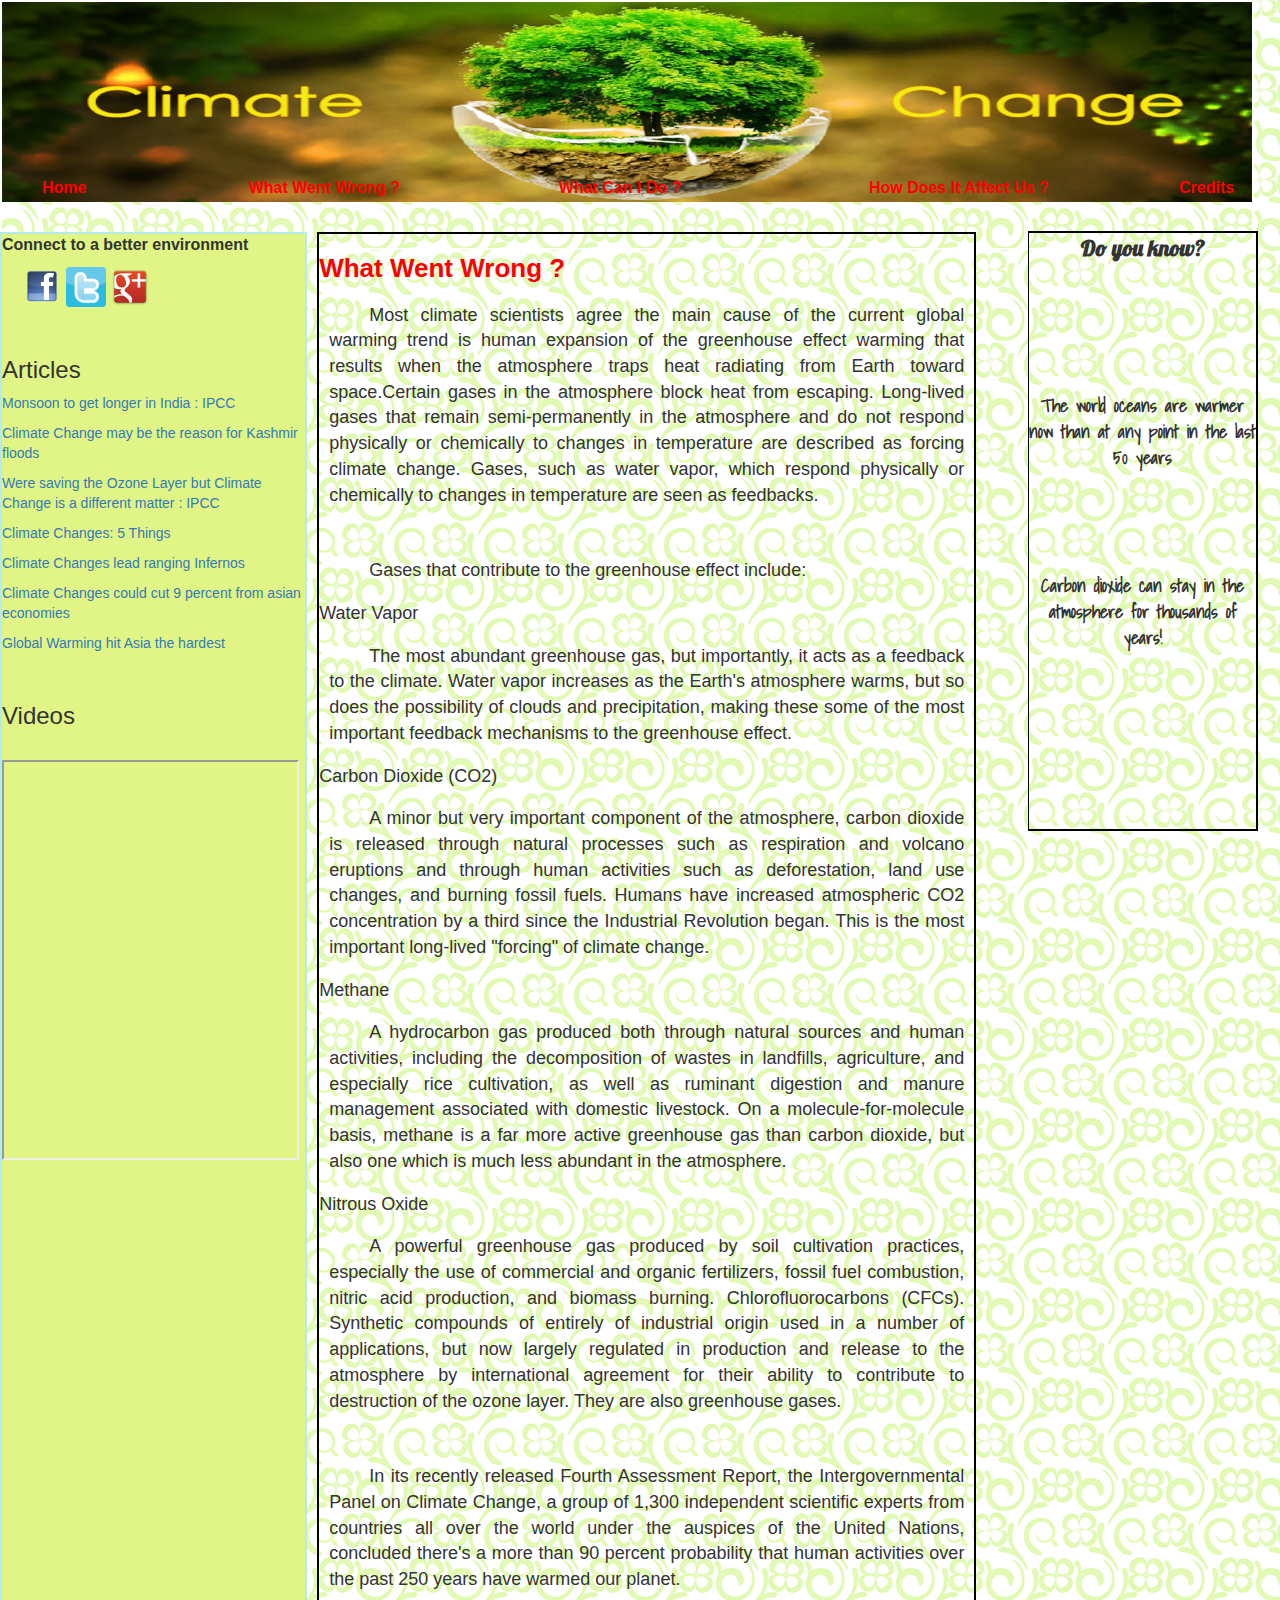
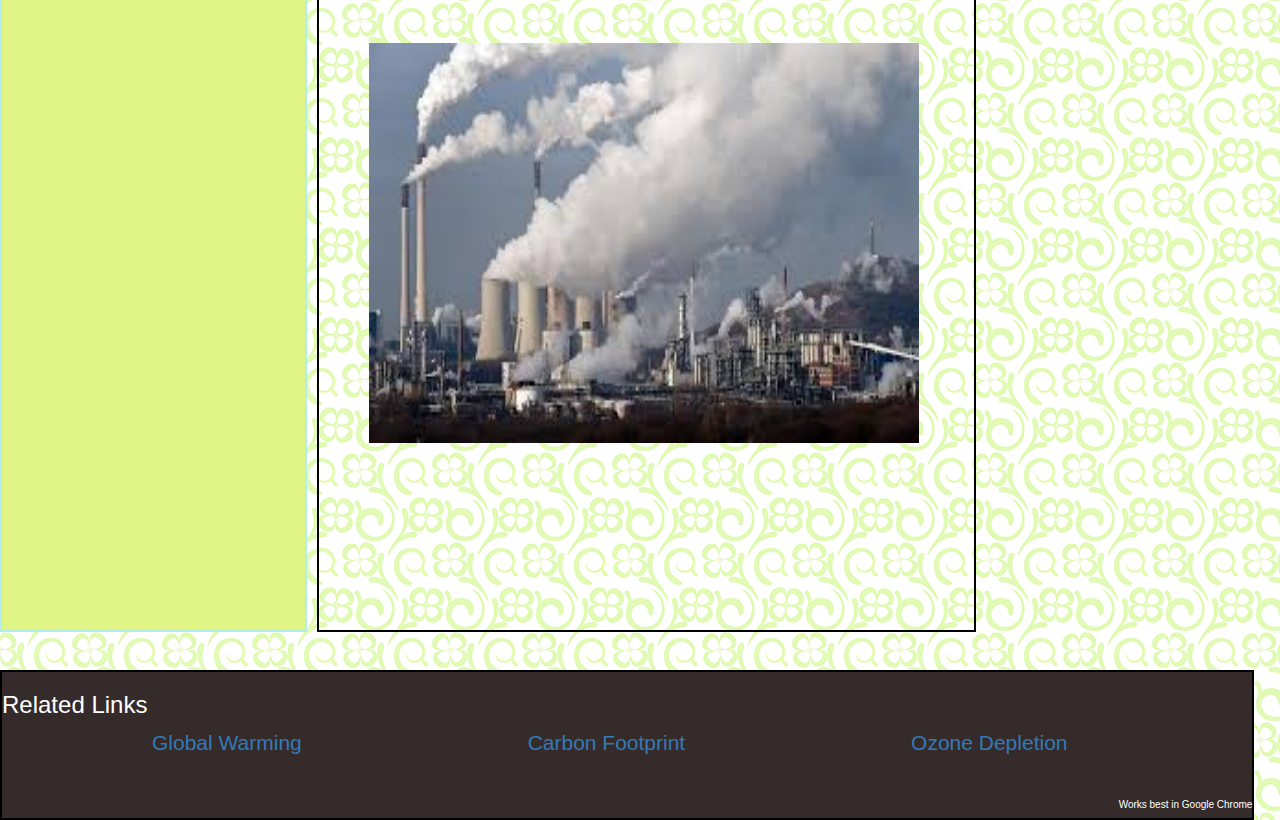
<file: causes-final.html>
<html>
<head>
<title>Home</title>
<link href='http://fonts.googleapis.com/css?family=Open+Sans:400;300' rel='stylesheet' type='text/css'>
<link href='http://fonts.googleapis.com/css?family=Roboto' rel='stylesheet' type='text/css'>
<link href='http://fonts.googleapis.com/css?family=Oswald:400,300' rel='stylesheet'>
<link href='http://fonts.googleapis.com/css?family=Lobster' rel='stylesheet' type='text/css'>
<link href='http://fonts.googleapis.com/css?family=Shadows Into Light' rel='stylesheet' type='text/css'>
<link rel="stylesheet" type="text/css" href="stylesheet.css"</head>
<link rel="stylesheet" href="https://maxcdn.bootstrapcdn.com/bootstrap/3.2.0/css/bootstrap.min.css">

<body background="pattern.png">


    <div class="header">
    	<img src="headerfinal.jpg" width="100%" height="250px" />
    	<nav class="row">
        	<ul type="none">
                <li ><div class="col-md-2">
                    <a href="index.html">Home</a></div></li>
                <li><div class="col-md-3">
                    <a href="causes-final.html">What Went Wrong ?</a></div></li>
                <li ><div class="col-md-3">
                    <a href="what_can_i_do-final.html"><strong>What Can I Do ?</strong></a></div></li>
                <li ><div class="col-md-3">
                    <a href="effects-final.html">How Does It Affect Us ?</a></div></li>
                <li><div class="col-md-1">
                    <a href="credits-final.html">Credits</a></div></li>
            </ul>
        </nav>
    </div>

    <div class="left-block">
		<p style="font-size:16px"><b>Connect to a better environment</b></p>
        <p class="social">
        	<a href="https://www.facebook.com/climatereality/">
            <img src="fb.png" />
            </a>
            <a href="https://www.twitter.com/climatechange/">
            <img src="twitter.png " height="35px" width="35px"/>
            </a>
            <a href="https://plus.google.com/communities/103573721476890866382?hl=EN">
            <img src="g+.png" />
            </a>
         </p>
        <br>
        <br>
        <h3> Articles </h3>
        <p><a href="https://timesofindia.indiatimes.com/home/environment/global-warming/Monsoon-to-get-longer-in-India-IPCC/articleshow/23375718.cms"> Monsoon to get longer in India : IPCC </a></p>
         <p><a href="https://www.thehindu.com/news/national/climate-change-may-have-caused-kashmir-floods-centre-for-science-and-environment/article6397920.ece"> Climate Change may be the reason for Kashmir floods </a></p>
         
          <p><a href="https://www.telegraph.co.uk/earth/environment/climatechange/11077491/Were-saving-the-ozone-layer-but-climate-change-is-a-different-matter.html">Were saving the Ozone Layer but Climate Change is a different matter : IPCC </a></p>
          <p><a href="https://edition.cnn.com/2013/09/27/world/climate-change-5-things/">Climate Changes: 5 Things </a></p>
          <p><a href="https://www.dailymail.co.uk/sciencetech/article-2748168/Climate-change-lead-raging-infernos-Europe-Scientists-predict-200-rise-forest-fires-2090.html">Climate Changes lead ranging Infernos</a></p>
          <p><a href="http://washingtonexaminer.com/climate-change-could-cut-9-percent-from-south-asian-economies-study-says/article/2552167">Climate Changes could cut 9 percent from asian economies </a></p>
          <p><a href="http://www.theguardian.com/environment/2014/mar/22/global-warming-hit-asia-hardest">Global Warming hit Asia the hardest </a></p>
          <br>
          <h3>Videos</h3>
          <br>
          
          <iframe  src="http://www.youtube.com/embed/VTfgNFz1DBM" height="400px" width="98% frameborder="0" allowfullscreen>
          </iframe>
          <br>
          <br>
           <iframe height="400px" width="98%" 
           src="http://www.youtube.com/embed/_EWOrZQ3L-c" frameborder="0" allowfullscreen >
          </iframe>
        
    </div>


    
		
		<div class="content">
<h1>What Went Wrong ?</h1>

<p>
Most climate scientists agree the main cause of the current global warming trend is human expansion of the greenhouse effect warming that results when the atmosphere traps heat radiating from Earth toward space.Certain gases in the atmosphere block heat from escaping. Long-lived gases that remain semi-permanently in the atmosphere and do not respond physically or chemically to changes in temperature are described as forcing climate change. Gases, such as water vapor, which respond physically or chemically to changes in temperature are seen as feedbacks.
</p>
<br>
<p>
Gases that contribute to the greenhouse effect include:

</p>


<h4> Water Vapor </h4> 
<p>The most abundant greenhouse gas, but importantly, it acts as a feedback to the climate. Water vapor increases as the Earth's atmosphere warms, but so does the possibility of clouds and precipitation, making these some of the most important feedback mechanisms to the greenhouse effect.
</p>


<h4>
Carbon Dioxide (CO2) 
</h4>
<p>
A minor but very important component of the atmosphere, carbon dioxide is released through natural processes such as respiration and volcano eruptions and through human activities such as deforestation, land use changes, and burning fossil fuels. Humans have increased atmospheric CO2 concentration by a third since the Industrial Revolution began. This is the most important long-lived "forcing" of climate change.
</p>
<h4>
Methane 
</h4>
<p>
A hydrocarbon gas produced both through natural sources and human activities, including the decomposition of wastes in landfills, agriculture, and especially rice cultivation, as well as ruminant digestion and manure management associated with domestic livestock. On a molecule-for-molecule basis, methane is a far more active greenhouse gas than carbon dioxide, but also one which is much less abundant in the atmosphere.
</p>

<h4>Nitrous Oxide
</h4> 
<p>A powerful greenhouse gas produced by soil cultivation practices, especially the use of commercial and organic fertilizers, fossil fuel combustion, nitric acid production, and biomass burning.
Chlorofluorocarbons (CFCs). Synthetic compounds of entirely of industrial origin used in a number of applications, but now largely regulated in production and release to the atmosphere by international agreement for their ability to contribute to destruction of the ozone layer. They are also greenhouse gases.
</p>
<br>
<p>
In its recently released Fourth Assessment Report, the Intergovernmental Panel on Climate Change, a group of 1,300 independent scientific experts from countries all over the world under the auspices of the United Nations, concluded there's a more than 90 percent probability that human activities over the past 250 years have warmed our planet.
</p>

<br>

<p><img src="cause.jpg" height="400px" width="550px"/></p>


</div>

<div class="doyouknow">
	<span>Do you know?</span>
    <br>
    <br>
    <br>
    <br>
    <br>
    <br>
    
   The world oceans are warmer now than at any point in the last 50 years


	<br>
    <br>
    <br>
    <br>
    <br>
    
  Carbon dioxide can stay in the atmosphere for thousands of years!
	
    

	    
    
    
</div>
    
	

    <div class="footer">
    	<h3>Related Links</h3>
        <ul type="none">
        <li><a href="http://en.wikipedia.org/wiki/Global_warming">Global Warming</a></li>
        <li><a href="http://en.wikipedia.org/wiki/Carbon_footprint">Carbon Footprint</a></li>
        <li><a href="http://en.wikipedia.org/wiki/Ozone_depletion">Ozone Depletion</a></li>
        </ul>
         <br>
        <p style=" text-align:right; font-size:10px ">Works best in Google Chrome</p>
    </div>


</body>
</html>
</file>
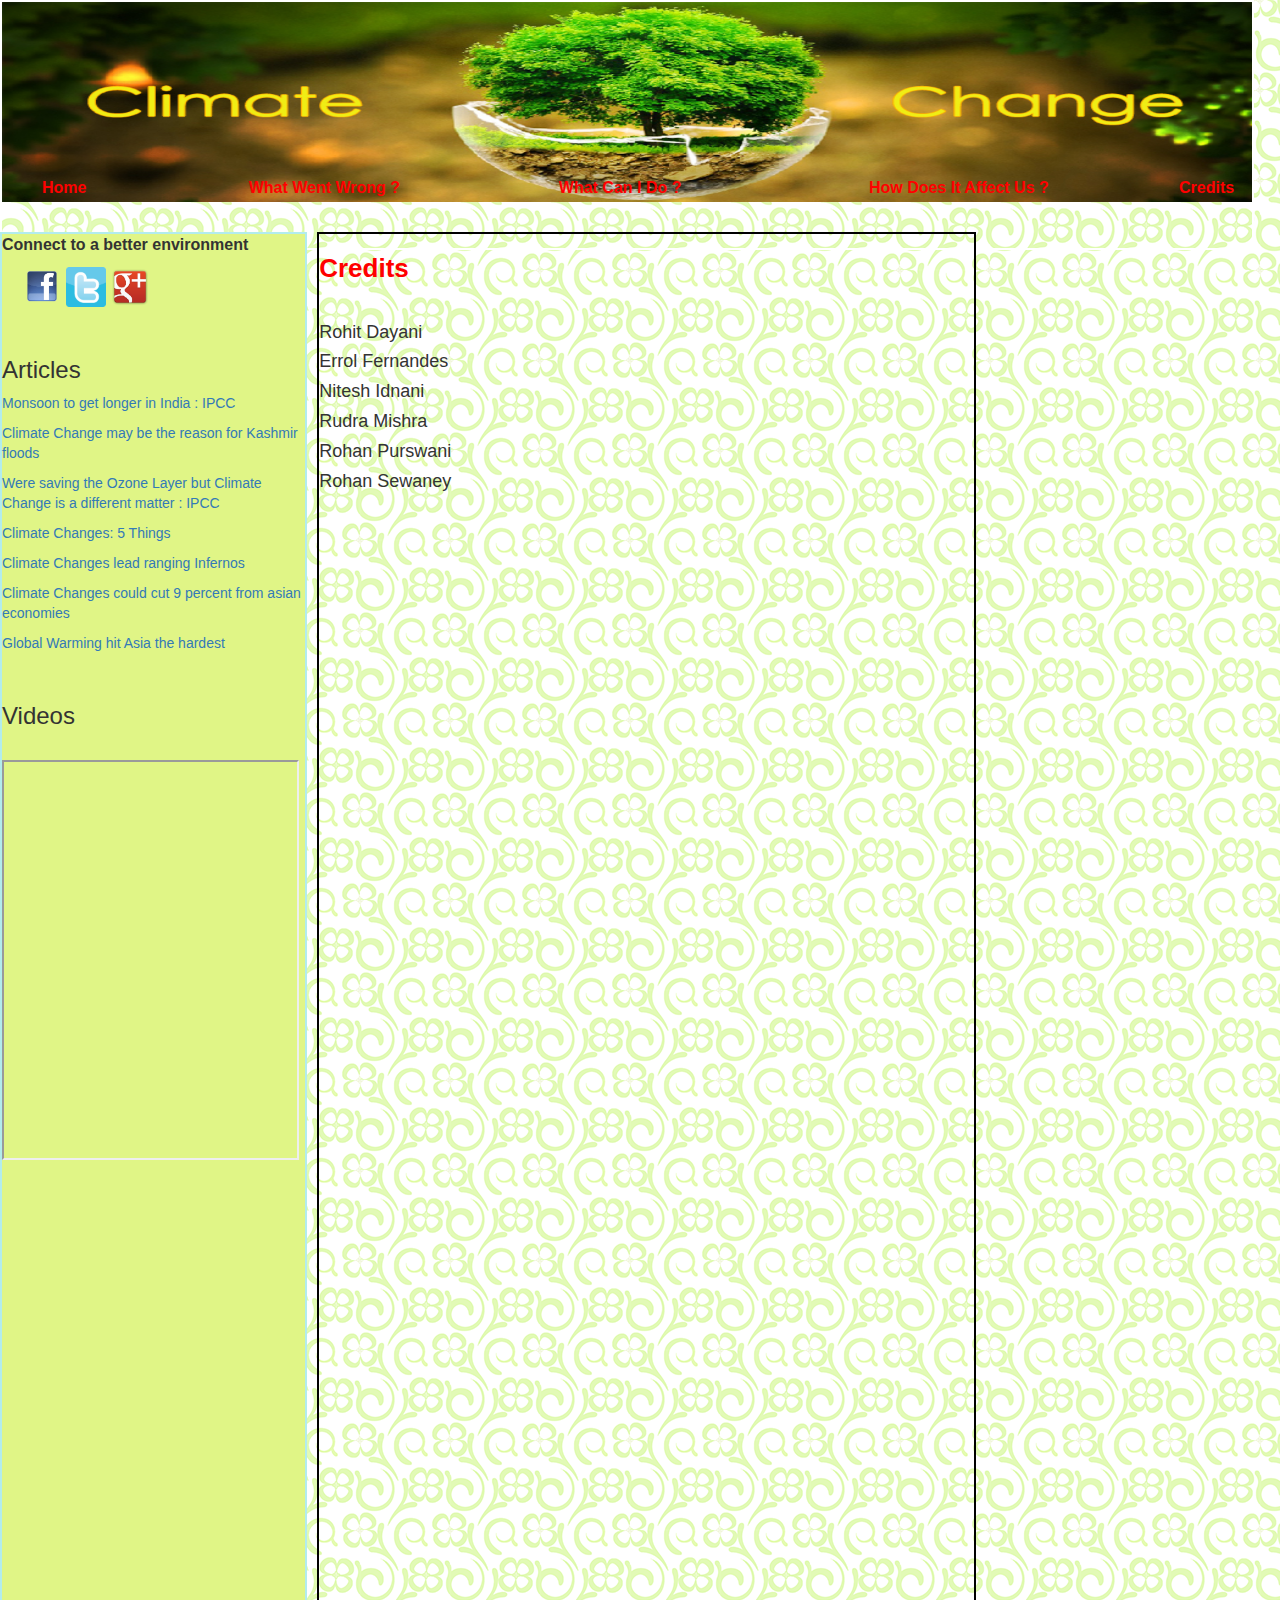
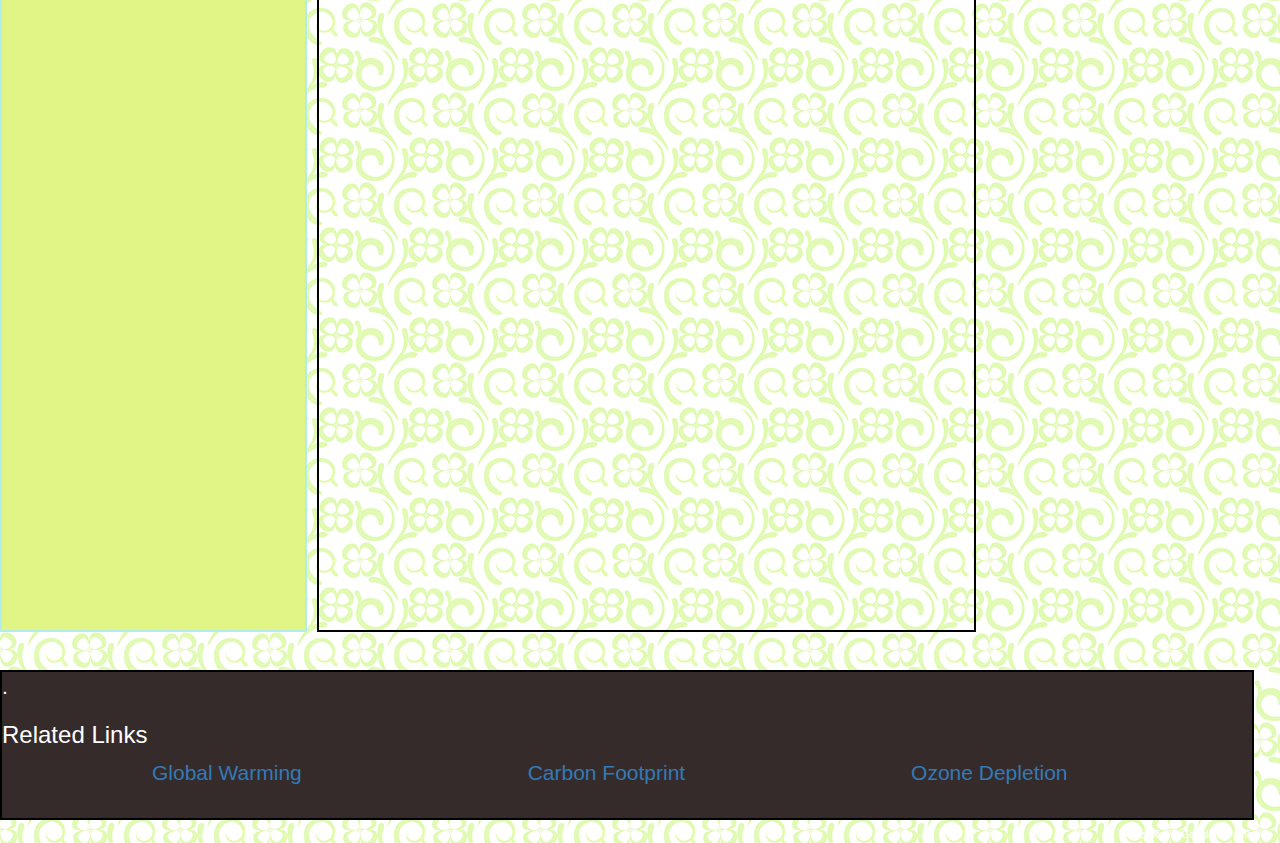
<file: credits-final.html>
<html>
<head>
<title>Home</title>
<link rel="stylesheet" type="text/css" href="stylesheet.css">
<link href='http://fonts.googleapis.com/css?family=Open+Sans:400;300' rel='stylesheet' type='text/css'>
<link href='http://fonts.googleapis.com/css?family=Roboto' rel='stylesheet' type='text/css'>
<link href='http://fonts.googleapis.com/css?family=Lobster' rel='stylesheet' type='text/css'>
<link href='http://fonts.googleapis.com/css?family=Shadows Into Light' rel='stylesheet' type='text/css'>
<link href='http://fonts.googleapis.com/css?family=Oswald:400,300' rel='stylesheet'>

<link rel="stylesheet" href="https://maxcdn.bootstrapcdn.com/bootstrap/3.2.0/css/bootstrap.min.css">

</head>

<body background="pattern.png">


    <div class="header">
    	<img src="headerfinal.jpg" width="100%" height="250px" />
    	<nav class="row">
        	<ul type="none">
                <li ><div class="col-md-2">
                    <a href="index.html">Home</a></div></li>
                <li><div class="col-md-3">
                    <a href="causes-final.html">What Went Wrong ?</a></div></li>
                <li ><div class="col-md-3">
                    <a href="what_can_i_do-final.html"><strong>What Can I Do ?</strong></a></div></li>
                <li ><div class="col-md-3">
                    <a href="effects-final.html">How Does It Affect Us ?</a></div></li>
                <li><div class="col-md-1">
                    <a href="credits-final.html">Credits</a></div></li>
            </ul>
        </nav>
    </div>

    <div class="left-block">
		<p style="font-size:16px"><b>Connect to a better environment</b></p>
        <p class="social">
        	<a href="https://www.facebook.com/climatereality/">
            <img src="fb.png" />
            </a>
            <a href="https://www.twitter.com/climatechange/">
            <img src="twitter.png " height="35px" width="35px"/>
            </a>
            <a href="https://plus.google.com/communities/103573721476890866382?hl=EN">
            <img src="g+.png" />
            </a>
         </p>
         <br>
        <br>
        <h3> Articles </h3>
        <p><a href="https://timesofindia.indiatimes.com/home/environment/global-warming/Monsoon-to-get-longer-in-India-IPCC/articleshow/23375718.cms"> Monsoon to get longer in India : IPCC </a></p>
         <p><a href="https://www.thehindu.com/news/national/climate-change-may-have-caused-kashmir-floods-centre-for-science-and-environment/article6397920.ece"> Climate Change may be the reason for Kashmir floods </a></p>
         
          <p><a href="https://www.telegraph.co.uk/earth/environment/climatechange/11077491/Were-saving-the-ozone-layer-but-climate-change-is-a-different-matter.html">Were saving the Ozone Layer but Climate Change is a different matter : IPCC </a></p>
          <p><a href="https://edition.cnn.com/2013/09/27/world/climate-change-5-things/">Climate Changes: 5 Things </a></p>
          <p><a href="https://www.dailymail.co.uk/sciencetech/article-2748168/Climate-change-lead-raging-infernos-Europe-Scientists-predict-200-rise-forest-fires-2090.html">Climate Changes lead ranging Infernos</a></p>
          <p><a href="http://washingtonexaminer.com/climate-change-could-cut-9-percent-from-south-asian-economies-study-says/article/2552167">Climate Changes could cut 9 percent from asian economies </a></p>
          <p><a href="http://www.theguardian.com/environment/2014/mar/22/global-warming-hit-asia-hardest">Global Warming hit Asia the hardest </a></p>
          <br>
          <h3>Videos</h3>
          <br>
          
         <iframe  src="http://www.youtube.com/embed/VTfgNFz1DBM" height="400px" width="98% frameborder="0" allowfullscreen>
          </iframe>
          <br>
          <br>
           <iframe height="400px" width="98%" 
           src="http://www.youtube.com/embed/_EWOrZQ3L-c" frameborder="0" allowfullscreen >
          </iframe>
        
        
    </div>


    
		
	<div class="content">
<h1> Credits </h1>
<p>

<h4>Rohit Dayani</h4>
 
<h4>Errol Fernandes</h4>
<h4>Nitesh Idnani</h4>
<h4>Rudra Mishra</h4>
<h4>Rohan Purswani</h4>
<h4>Rohan Sewaney</h4>
</p>
</div>

    
	

    <div class="footer">
.		<h3>Related Links</h3>
        <ul type="none">
        <li><a href="http://en.wikipedia.org/wiki/Global_warming">Global Warming</a></li>
        <li><a href="http://en.wikipedia.org/wiki/Carbon_footprint">Carbon Footprint</a></li>
        <li><a href="http://en.wikipedia.org/wiki/Ozone_depletion">Ozone Depletion</a></li>
        </ul>
         <br>
        <p style=" text-align:right; font-size:10px ">Works best in Google Chrome</p>
        
    </div>


</body>
</html>
</file>
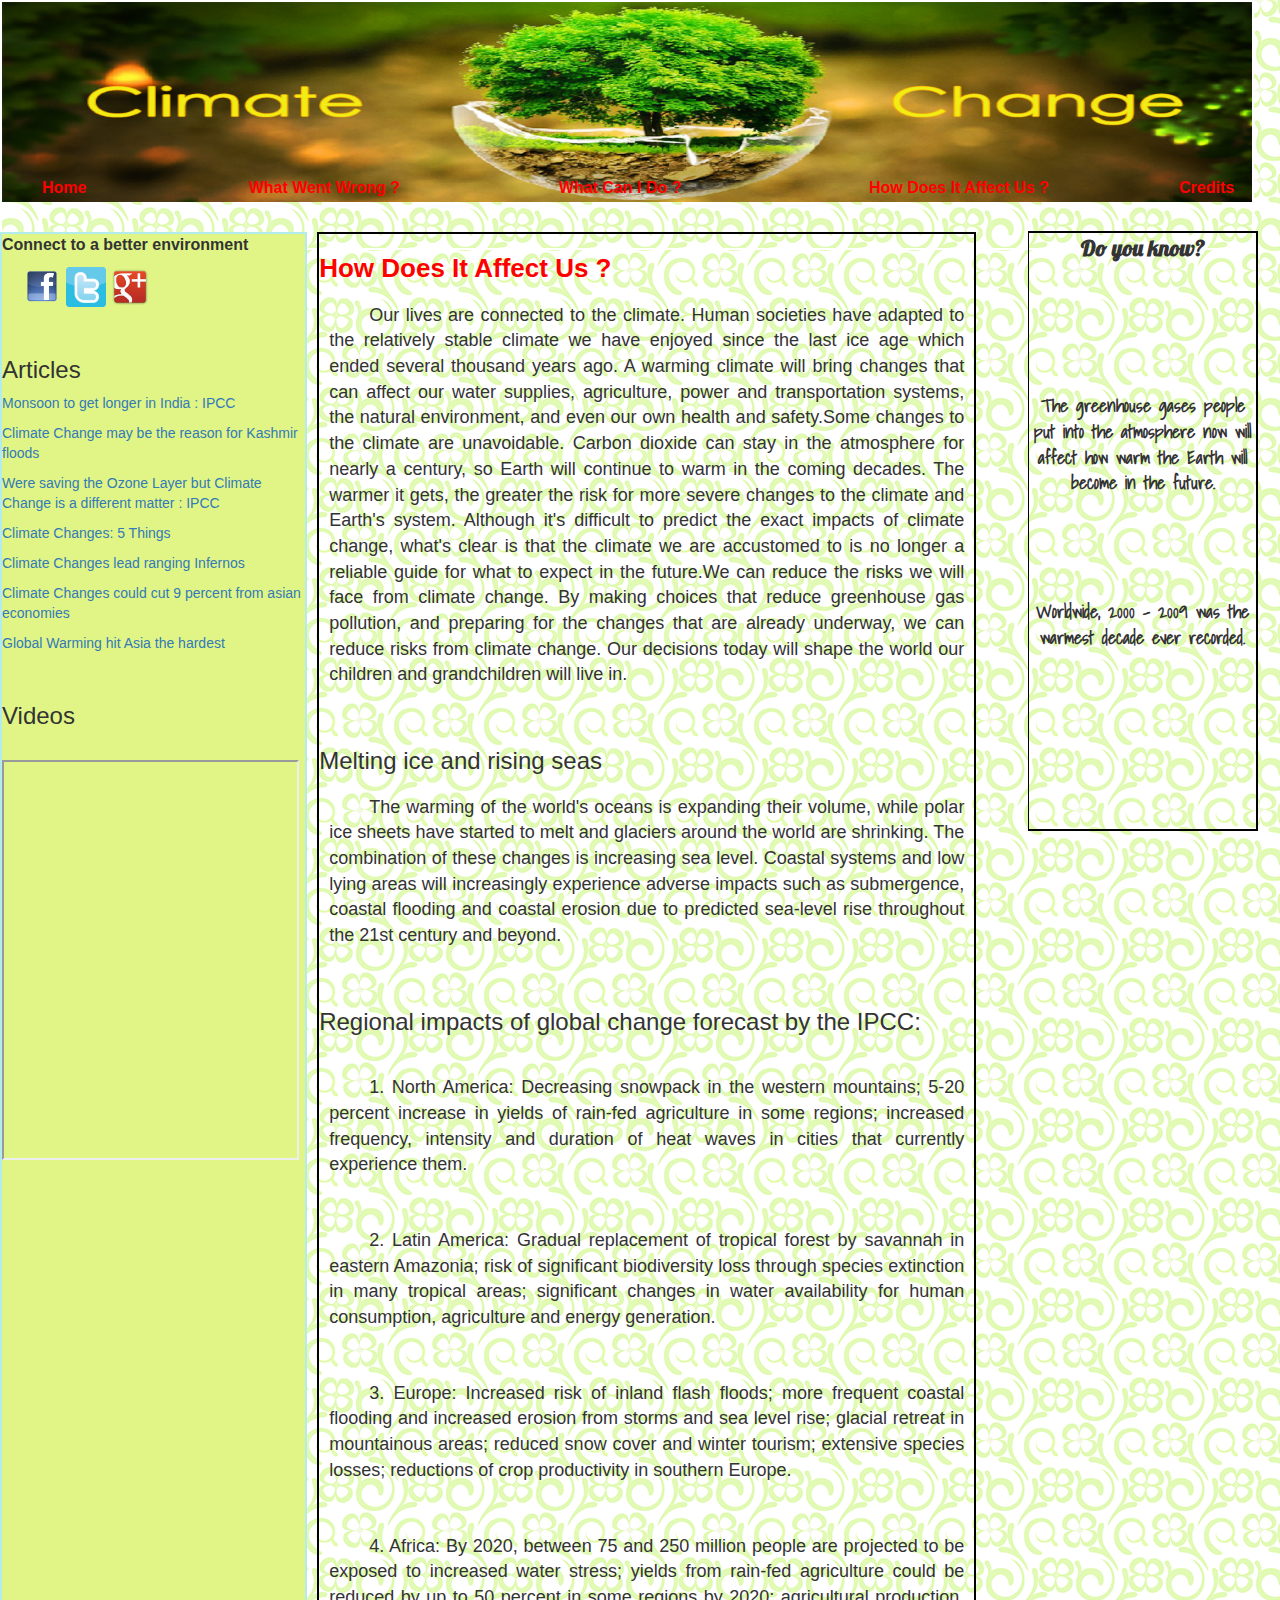
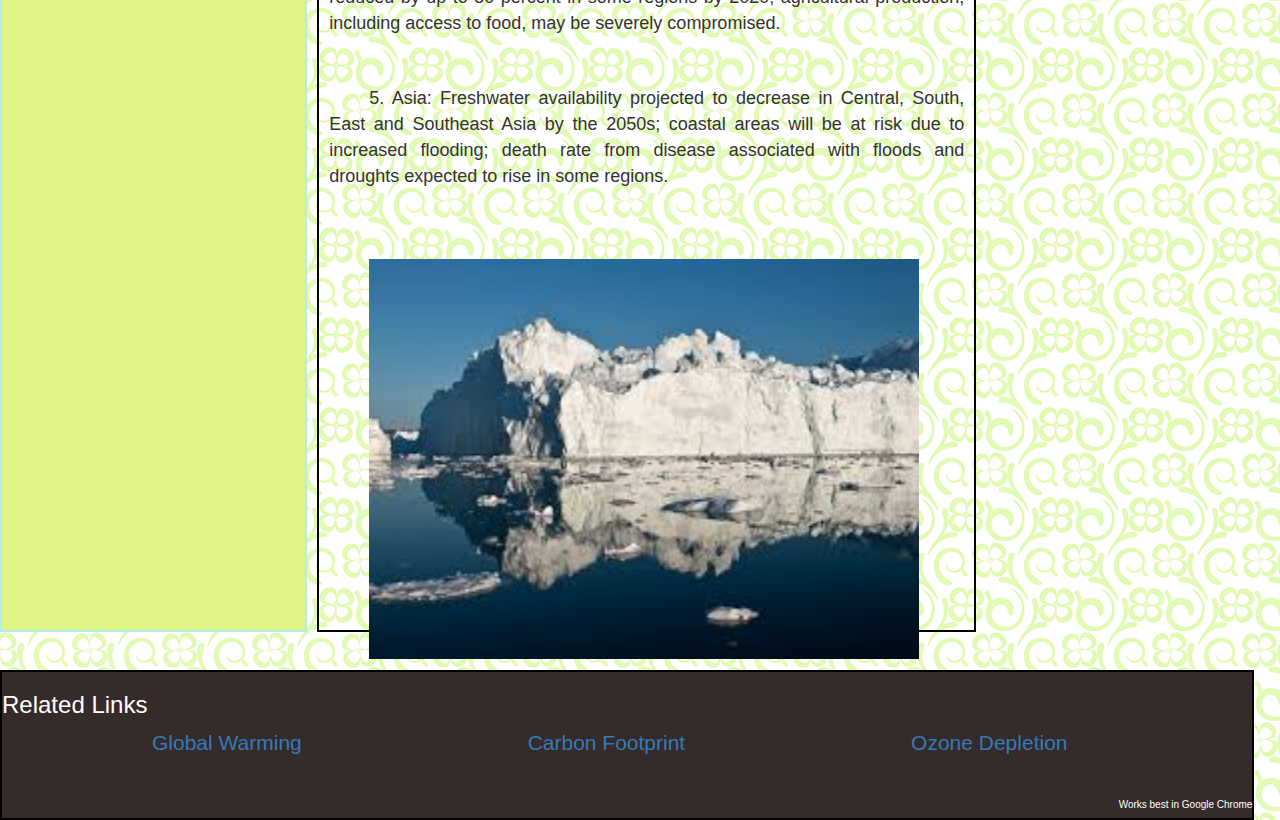
<file: effects-final.html>
<html>
<head>
<title>Home</title>
<link href='http://fonts.googleapis.com/css?family=Open+Sans:400;300' rel='stylesheet' type='text/css'>
<link href='http://fonts.googleapis.com/css?family=Roboto' rel='stylesheet' type='text/css'>
<link href='http://fonts.googleapis.com/css?family=Oswald:400,300' rel='stylesheet'>
<link href='http://fonts.googleapis.com/css?family=Lobster' rel='stylesheet' type='text/css'>
<link href='http://fonts.googleapis.com/css?family=Shadows Into Light' rel='stylesheet' type='text/css'>
<link rel="stylesheet" type="text/css" href="stylesheet.css"</head>
<link rel="stylesheet" href="https://maxcdn.bootstrapcdn.com/bootstrap/3.2.0/css/bootstrap.min.css">

<body background="pattern.png">


    <div class="header">
    	<img src="headerfinal.jpg" width="100%" height="250px" />
    	<nav class="row">
        	<ul type="none">
                <li ><div class="col-md-2">
                    <a href="index.html">Home</a></div></li>
                <li><div class="col-md-3">
                    <a href="causes-final.html">What Went Wrong ?</a></div></li>
                <li ><div class="col-md-3">
                    <a href="what_can_i_do-final.html"><strong>What Can I Do ?</strong></a></div></li>
                <li ><div class="col-md-3">
                    <a href="effects-final.html">How Does It Affect Us ?</a></div></li>
                <li><div class="col-md-1">
                    <a href="credits-final.html">Credits</a></div></li>
            </ul>
        </nav>
    </div>

    <div class="left-block">
		<p style="font-size:16px"><b>Connect to a better environment</b></p>
        <p class="social">
        	<a href="https://www.facebook.com/climatereality/">
            <img src="fb.png" />
            </a>
            <a href="https://www.twitter.com/climatechange/">
            <img src="twitter.png " height="35px" width="35px"/>
            </a>
            <a href="https://plus.google.com/communities/103573721476890866382?hl=EN">
            <img src="g+.png" />
            </a>
         </p>
         <br>
        <br>
        <h3> Articles </h3>
        <p><a href="https://timesofindia.indiatimes.com/home/environment/global-warming/Monsoon-to-get-longer-in-India-IPCC/articleshow/23375718.cms"> Monsoon to get longer in India : IPCC </a></p>
         <p><a href="https://www.thehindu.com/news/national/climate-change-may-have-caused-kashmir-floods-centre-for-science-and-environment/article6397920.ece"> Climate Change may be the reason for Kashmir floods </a></p>
         
          <p><a href="https://www.telegraph.co.uk/earth/environment/climatechange/11077491/Were-saving-the-ozone-layer-but-climate-change-is-a-different-matter.html">Were saving the Ozone Layer but Climate Change is a different matter : IPCC </a></p>
          <p><a href="https://edition.cnn.com/2013/09/27/world/climate-change-5-things/">Climate Changes: 5 Things </a></p>
          <p><a href="https://www.dailymail.co.uk/sciencetech/article-2748168/Climate-change-lead-raging-infernos-Europe-Scientists-predict-200-rise-forest-fires-2090.html">Climate Changes lead ranging Infernos</a></p>
          <p><a href="http://washingtonexaminer.com/climate-change-could-cut-9-percent-from-south-asian-economies-study-says/article/2552167">Climate Changes could cut 9 percent from asian economies </a></p>
          <p><a href="http://www.theguardian.com/environment/2014/mar/22/global-warming-hit-asia-hardest">Global Warming hit Asia the hardest </a></p>
          
        <br>
          <h3>Videos</h3>
          <br>
          
		  <iframe  src="http://www.youtube.com/embed/VTfgNFz1DBM" height="400px" width="98% frameborder="0" allowfullscreen>
          </iframe>
          <br>
          <br>
           <iframe height="400px" width="98%" 
           src="http://www.youtube.com/embed/_EWOrZQ3L-c" frameborder="0" allowfullscreen >
          </iframe>
        
    </div>


    
		
	<div class="content">
<h1> How Does It Affect Us ?</h1>
<p>Our lives are connected to the climate. Human societies have adapted to the relatively stable climate we have enjoyed since the last ice age which ended several thousand years ago. A warming climate will bring changes that can affect our water supplies, agriculture, power and transportation systems, the natural environment, and even our own health and safety.Some changes to the climate are unavoidable. Carbon dioxide can stay in the atmosphere for nearly a century, so Earth will continue to warm in the coming decades. The warmer it gets, the greater the risk for more severe changes to the climate and Earth's system. Although it's difficult to predict the exact impacts of climate change, what's clear is that the climate we are accustomed to is no longer a reliable guide for what to expect in the future.We can reduce the risks we will face from climate change. By making choices that reduce greenhouse gas pollution, and preparing for the changes that are already underway, we can reduce risks from climate change. Our decisions today will shape the world our children and grandchildren will live in.</p>
<br />
<h3>Melting ice and rising seas</h3>
<p>
The warming of the world's oceans is expanding their volume, while polar ice sheets have started to melt and glaciers around the world are shrinking. The combination of these changes is increasing sea level. Coastal systems and low lying areas will increasingly experience adverse impacts such as submergence, coastal flooding and coastal erosion due to predicted sea-level rise throughout the 21st century and beyond.</p>
<br />
<h3>Regional impacts of global change forecast by the IPCC: </h3>
<br />
<p>&#49&#46 North America: Decreasing snowpack in the western mountains; 5-20 percent increase in yields of rain-fed agriculture in some regions; increased frequency, intensity and duration of heat waves in cities that currently experience them.</p>
<br />
<p>&#50&#46 Latin America: Gradual replacement of tropical forest by savannah in eastern Amazonia; risk of significant biodiversity loss through species extinction in many tropical areas; significant changes in water availability for human consumption, agriculture and energy generation.</p>
<br />
<p>&#51&#46 Europe: Increased risk of inland flash floods; more frequent coastal flooding and increased erosion from storms and sea level rise; glacial retreat in mountainous areas; reduced snow cover and winter tourism; extensive species losses; reductions of crop productivity in southern Europe.</p>
<br />
<p>&#52&#46 Africa: By 2020, between 75 and 250 million people are projected to be exposed to increased water stress; yields from rain-fed agriculture could be reduced by up to 50 percent in some regions by 2020; agricultural production, including access to food, may be severely compromised.</p>
<br />
<p>&#53&#46 Asia: Freshwater availability projected to decrease in Central, South, East and Southeast Asia by the 2050s; coastal areas will be at risk due to increased flooding; death rate from disease associated with floods and droughts expected to rise in some regions.</p>
<br>
<br>
<p><img src="effect2.jpg" width="550px" height="400px"/></p>
</div>
<div class="doyouknow">
	<span>Do you know?</span>
    <br />
	<br />
	<br />
    <br />
	<br />
	<br />
	The greenhouse gases people put into the atmosphere now will affect how warm the Earth will become in the future.
    <br />
	<br />
	<br />
	<br />
	<br />
	Worldwide, 2000 &#45 2009 was the warmest decade ever recorded.
</div>
    
	

    <div class="footer">
    	<h3>Related Links</h3>
        <ul type="none">
        <li><a href="http://en.wikipedia.org/wiki/Global_warming">Global Warming</a></li>
        <li><a href="http://en.wikipedia.org/wiki/Carbon_footprint">Carbon Footprint</a></li>
        <li><a href="http://en.wikipedia.org/wiki/Ozone_depletion">Ozone Depletion</a></li>
        </ul>
         <br>
        <p style=" text-align:right; font-size:10px ">Works best in Google Chrome</p>
    </div>


</body>
</html>
</file>
<file: stylesheet.css>
@charset "utf-8";
/* CSS Document */




.header {position: absolute;
		margin-bottom: 5px;
		top:0px;
		border: 2px solid white;
        width: 98%;
		height: 250px;
        }
		
.header  > img {
	width: 100%;
	height: 250px;
	
}
		
		
.left-block {position: absolute;
            /*top: 200px; */
			height: 2000px;
			float:left;
			top:212px;
			margin-top: 20px;
			margin-bottom: 5px;
			margin-right: 10px;
			width: 24%;
			border:2px solid #b2eced;
			background-color: #e0f586;
      }
	  
	  
.content {position:absolute;
		 top: 212px;
		 left:24%;
		 height: 2000px;
		 width: 51.5%;
		 margin-top: 20px;
		 margin-bottom: 5px;
		 margin-right: 0px;
		 margin-left:10px;
		 border: solid 2px black;
		 background-color:
		}			 
		
.content h1{
	color:red;
	font-weight:bold;
	font-size:26px;
}
			 
.doyouknow  {position: absolute;
             top: 225px; 
			 left: 1028px;  
			 height: 600px;
			 margin-top: 0.5%;
			 margin-right: 3px;
			 margin-left:0px;
			 width: 230px;
			 border:2px solid black;
			 border-left: solid 1px black;
			 text-align:center;
		     font-weight:bold;
			 text-decoration:none;
			 font-family:"Shadows Into Light";
			 font-size:18px;
			 }

.doyouknow span {
	font-family:"lobster";
	font-size:22px;
}

.footer {position: absolute;
			height: 150px;
			top:2250px;
			clear:both;
			width: 98%;
			margin-top: 20px;
			margin-bottom:0px;
			border:2px solid black;
			background-color:#352B2B;
			color:white;
			font-size:1.5em;

			}
			
.footer ul li{
				display:inline;
				margin-right:110px;
				margin-left:110px;
}
			
.content > p {
	text-indent:40px;
	font-family:Arial;
	font-size:18px;
	text-align:justify;
	text-justify:inter-word;
	padding:10px;
	}


.header > img{
	height: 200px;
	position: absolute;
	left:0px;
	width:100%;
	
}

nav {
	position:relative;
	top:175px;

}

.header nav ul li{
	display:inline;
}

.header nav ul li a{
	color:yellow;
	font-weight:bolder;
	font-size:16px;
	font-family:Gotham, "Helvetica Neue", Helvetica, Arial, sans-serif;
	text-decoration:none;
	text-transform:capitalize;
}

.header nav ul li a:link{
	color:red;
	font-size:16px;
	font-family:Gotham, "Helvetica Neue", Helvetica, Arial, sans-serif;

}

.header nav ul li a:hover{
	color:white;
	font-size:20px;
	text-decoration:none;
	font-weight:bolder;
	
}

.social{
	display:inline;
}

.left-block .social{
	position:relative;
	top:0px;
	left:20px;
	display:inline-block;
	
}

.left-block .social img{
	height:40px;
	width:40px;
}
</file>
